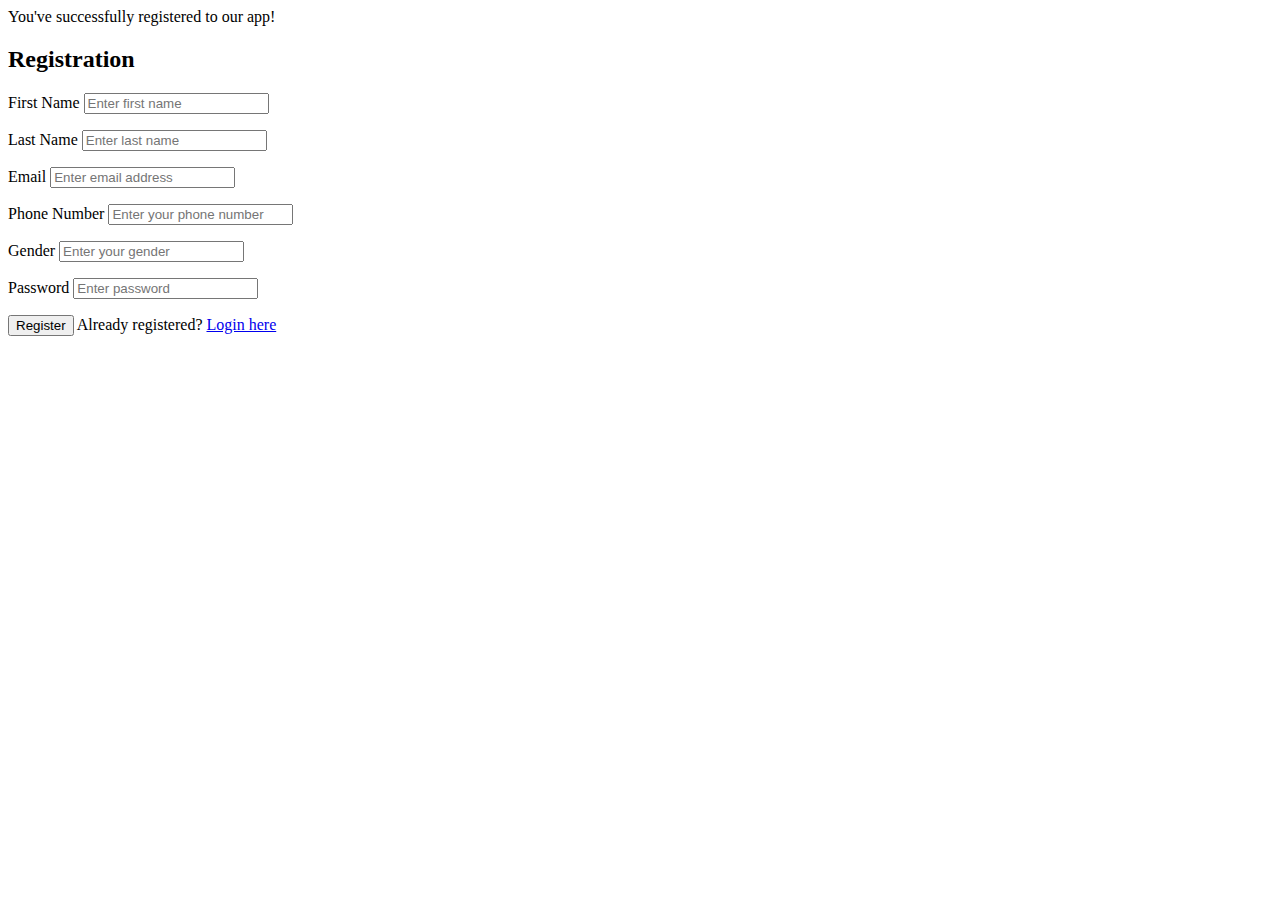
<file: src/main/resources/templates/register.html>
<!DOCTYPE html>
<html lang="en" xmlns:th="http://www.thymeleaf.org">
<head>
    <meta charset="UTF-8">
    <meta name="viewport" content="width=device-width, initial-scale=1.0">
    <title>Registration and Login System</title>
    <link href="https://cdn.jsdelivr.net/npm/bootstrap@5.0.2/dist/css/bootstrap.min.css" rel="stylesheet" integrity="sha384-EVSTQN3/azprG1Anm3QDgpJLIm9Nao0Yz1ztcQTwFspd3yD65VohhpuuCOmLASjC" crossorigin="anonymous">
    <link rel="stylesheet" th:href="@{/css/register.css}">

</head>
<body>
<div class="container">
    <div class="row justify-content-center col-md-8 offset-md-2">
        <div class="col-md-8 card">
            <div th:if="${param.success}">
                <div class="alert alert-info mt-1 text-center">You've successfully registered to our app!</div>
            </div>
            <div class="card-header mt-1">
                <h2 class="text-center">Registration</h2>
            </div>
            <div class="card-body">
                <form method="post" role="form" th:action="@{/register/save}" th:object="${user}">

                    <div class="form-group mb-3">
                        <label class="form-label">First Name</label>
                        <input class="form-control"
                               id="firstName"
                               name="firstName"
                               placeholder="Enter first name"
                               th:field="*{firstName}"
                               type="text"
                        />
                        <p th:errors="*{firstName}" class="text-danger"
                           th:if="${#fields.hasErrors('firstName')}">
                        </p>
                    </div>

                    <div class="form-group mb-3">
                        <label class="form-label">Last Name</label>
                        <input class="form-control"
                               id="lastName"
                               name="lastName"
                               placeholder="Enter last name"
                               th:field="*{lastName}"
                               type="text"
                        />
                        <p th:errors="*{lastName}" class="text-danger"
                           th:if="${#fields.hasErrors('lastName')}">
                        </p>
                    </div>
                    <div class="form-group mb-3">
                        <label class="form-label">Email</label>
                        <input class="form-control"
                               id="email"
                               name="email"
                               placeholder="Enter email address"
                               th:field="*{email}"
                               type="email"
                        />
                        <p th:errors="*{email}" class="text-danger"
                           th:if="${#fields.hasErrors('email')}">
                        </p>
                    </div>
                    <div class="form-group mb-3">
                        <label class="form-label">Phone Number</label>
                        <input class="form-control"
                               id="phoneNumber"
                               name="phoneNumber"
                               placeholder="Enter your phone number"
                               th:field="*{phoneNumber}"
                               type="text"
                        />
                        <p th:errors="*{phoneNumber}" class="text-danger"
                           th:if="${#fields.hasErrors('phoneNumber')}">
                        </p>
                    </div>
                    <div class="form-group mb-3">
                        <label class="form-label">Gender</label>
                        <input class="form-control"
                               id="gender"
                               name="gender"
                               placeholder="Enter your gender"
                               th:field="*{gender}"
                               type="text"
                        />
                        <p th:errors="*{gender}" class="text-danger"
                           th:if="${#fields.hasErrors('gender')}">
                        </p>
                    </div>
                    <div class="form-group mb-3">
                        <label class="form-label">Password</label>
                        <input class="form-control"
                               id="password"
                               name="password"
                               placeholder="Enter password"
                               th:field="*{password}"
                               type="password"
                        />
                        <p th:errors="*{password}" class="text-danger"
                           th:if="${#fields.hasErrors('password')}">
                        </p>
                    </div>

                    <div class="form-group mb-3 d-flex justify-content-center align-items-center flex-column">
                        <button class="btn btn-primary mb-2" type="submit">Register</button>
                        <span>Already registered? <a href="/" th:href="@{/signin}">Login here</a></span>
                    </div>

                </form>
            </div>
        </div>
    </div>
</div>

<script src="https://cdn.jsdelivr.net/npm/@popperjs/core@2.9.2/dist/umd/popper.min.js" integrity="sha384-IQsoLXlHj3g7hYg5rI93BLy5UhbWW9CKS8eN+gIxmRABfTw51smXLmY7HbflsPnf" crossorigin="anonymous"></script>
<script src="https://cdn.jsdelivr.net/npm/bootstrap@5.0.2/dist/js/bootstrap.min.js" integrity="sha384-cVKIPhG2YZuD2mI0tztuZdHAsf3bpeHaPijVqi5jqtD63tX/3MOeNVycQ8G6P5h" crossorigin="anonymous"></script>

</body>
</html>
</file>
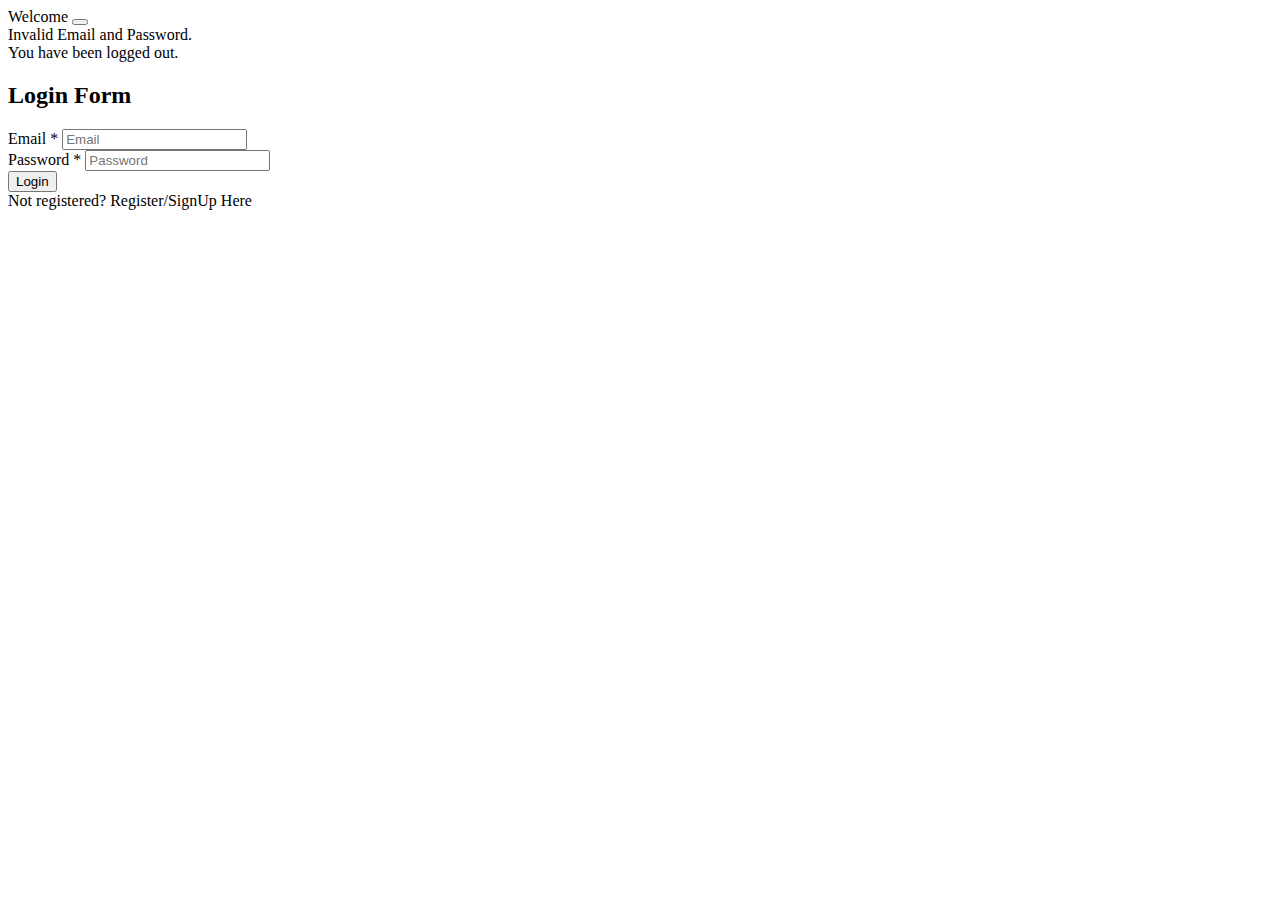
<file: src/main/resources/templates/sigin.html>
<!DOCTYPE html>
<html lang="en" xmlns:th="http://www.thymeleaf.org">
<head>
    <meta charset="UTF-8">
    <title>Registration and Login System</title>
    <link href="https://cdn.jsdelivr.net/npm/bootstrap@5.0.2/dist/css/bootstrap.min.css" rel="stylesheet" integrity="sha384-EVSTQN3/azprG1Anm3QDgpJLIm9Nao0Yz1ztcQTwFspd3yD65VohhpuuCOmLASjC" crossorigin="anonymous">
    <link rel="stylesheet" th:href="@{/css/sigin.css}">
</head>
<body>
<nav class="navbar navbar-expand-lg navbar-dark bg-dark fixed-top">
    <div class="container-fluid">
        <a class="navbar-brand" th:href="@{/}">Welcome</a>
        <button class="navbar-toggler" type="button" data-bs-toggle="collapse" data-bs-target="#navbarSupportedContent" aria-controls="navbarSupportedContent" aria-expanded="false" aria-label="Toggle navigation">
            <span class="navbar-toggler-icon"></span>
        </button>
    </div>
</nav>
<div class="container">
    <div class="row justify-content-center col-md-8 offset-md-2">
        <div class="col-md-6 card">
            <div th:if="${param.error}">
                <div class="alert alert-danger mt-1 text-center">Invalid Email and Password.</div>
            </div>
            <div th:if="${param.logout}">
                <div class="alert alert-success mt-1 text-center">You have been logged out.</div>
            </div>
            <div class="card-header mt-1">
                <h2 class="text-center">Login Form</h2>
            </div>
            <div class="card-body">
                <form method="post" th:action="@{/sigin}" class="form-horizontal" role="form">
                    <div class="mb-3">
                        <label for="username" class="form-label">Email *</label>
                        <input type="text" id="username" name="username" class="form-control" placeholder="Email" />
                    </div>
                    <div class="mb-3">
                        <label for="password" class="form-label">Password *</label>
                        <input type="password" id="password" name="password" class="form-control" placeholder="Password" />
                    </div>
                    <div class="form-group mb-3 d-flex justify-content-center align-items-center flex-column">
                        <button type="submit" class="btn btn-primary">Login</button>
                    </div>
                </form>
                <div class="mt-3 text-center">
                    <span>Not registered? <a th:href="@{/register}">Register/SignUp Here</a></span>
                </div>
            </div>
        </div>
    </div>
</div>
<script src="https://cdn.jsdelivr.net/npm/@popperjs/core@2.9.2/dist/umd/popper.min.js" integrity="sha384-IQsoLXlHj3g7hYg5rI93BLy5UhbWW9CKS8eN+gIxmRABfTw51smXLmY7HbflsPnf" crossorigin="anonymous"></script>
<script src="https://cdn.jsdelivr.net/npm/bootstrap@5.0.2/dist/js/bootstrap.min.js" integrity="sha384-cVKIPhG2YZuD2mI0tztuZdHAsf3bpeHaPijVqi5jqtD63tX/3MOeNVycQ8G6P5h" crossorigin="anonymous"></script>
</body>
</html>
</file>
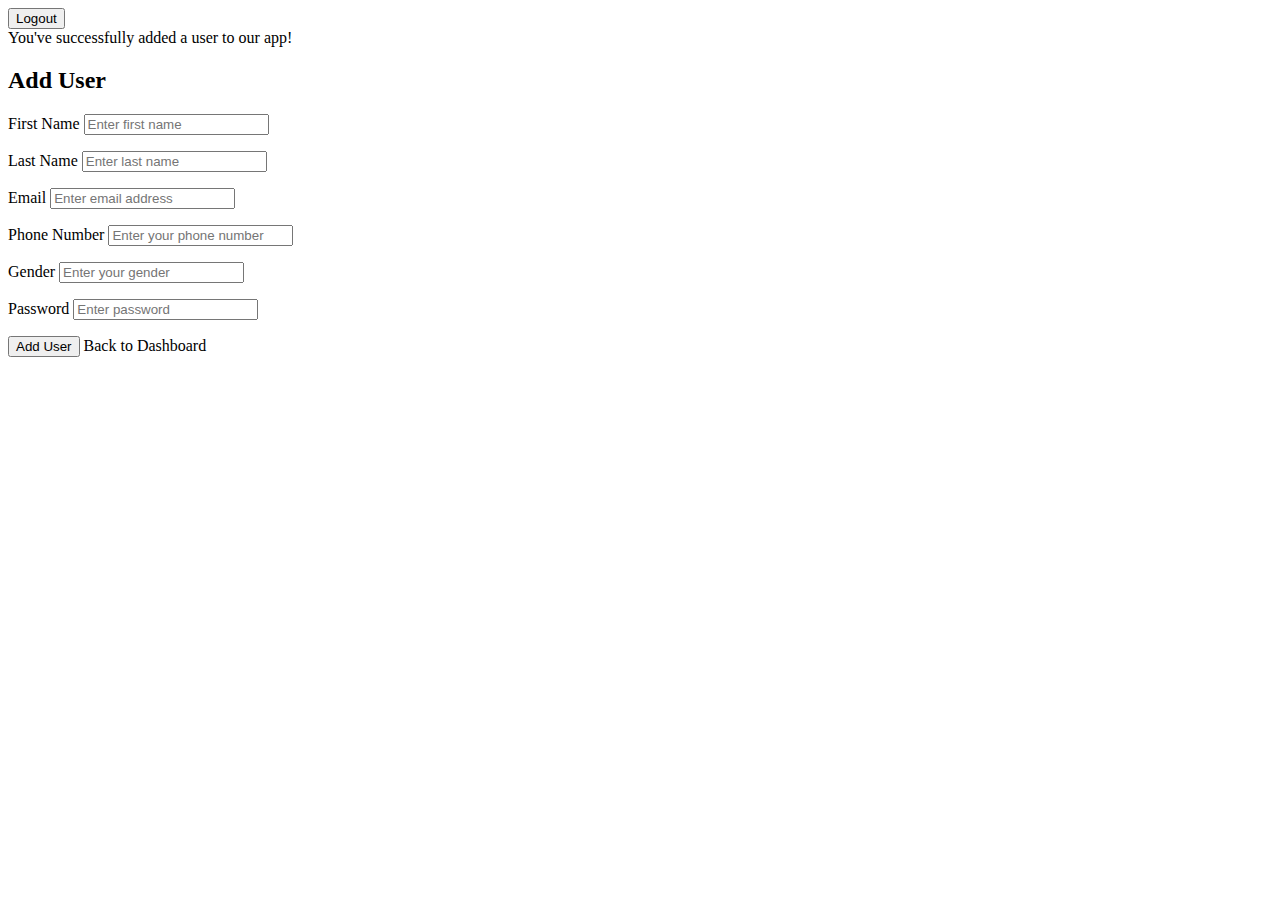
<file: src/main/resources/templates/admin/adduser.html>
<!DOCTYPE html>
<html lang="en" xmlns:th="http://www.thymeleaf.org">
<head>
  <meta charset="UTF-8">
  <meta name="viewport" content="width=device-width, initial-scale=1.0">
  <title>Registration and Login System</title>
  <link href="https://cdn.jsdelivr.net/npm/bootstrap@5.0.2/dist/css/bootstrap.min.css" rel="stylesheet" integrity="sha384-EVSTQN3/azprG1Anm3QDgpJLIm9Nao0Yz1ztcQTwFspd3yD65VohhpuuCOmLASjC" crossorigin="anonymous">
  <link rel="stylesheet" th:href="@{/css/adduser.css}">
</head>
<body>
<nav class="navbar navbar-expand-lg navbar-dark bg-dark fixed-top">
  <div class="container-fluid">
    <div class="d-flex ms-auto">
      <a class="nav-link active" aria-current="page" th:href="@{/logout}">
        <button class="btn btn-danger btn-sm">Logout</button>
      </a>
    </div>
  </div>
</nav>

<div class="container">
  <div class="row">
    <div class="col-md-6 offset-md-3">
      <div class="form-container">
        <div th:if="${param.success}">
          <div class="alert alert-info">You've successfully added a user to our app!</div>
        </div>
        <h2 class="text-center">Add User</h2>
        <form method="post" role="form" th:action="@{/dashboard/adduser/save}" th:object="${user}">
          <div class="mb-3">
            <label class="form-label">First Name</label>
            <input class="form-control" id="firstName" name="firstName" placeholder="Enter first name" th:field="*{firstName}" type="text"/>
            <p th:errors="*{firstName}" class="text-danger" th:if="${#fields.hasErrors('firstName')}"></p>
          </div>

          <div class="mb-3">
            <label class="form-label">Last Name</label>
            <input class="form-control" id="lastName" name="lastName" placeholder="Enter last name" th:field="*{lastName}" type="text"/>
            <p th:errors="*{lastName}" class="text-danger" th:if="${#fields.hasErrors('lastName')}"></p>
          </div>

          <div class="mb-3">
            <label class="form-label">Email</label>
            <input class="form-control" id="email" name="email" placeholder="Enter email address" th:field="*{email}" type="email"/>
            <p th:errors="*{email}" class="text-danger" th:if="${#fields.hasErrors('email')}"></p>
          </div>

          <div class="mb-3">
            <label class="form-label">Phone Number</label>
            <input class="form-control" id="phoneNumber" name="phoneNumber" placeholder="Enter your phone number" th:field="*{phoneNumber}" type="text"/>
            <p th:errors="*{phoneNumber}" class="text-danger" th:if="${#fields.hasErrors('phoneNumber')}"></p>
          </div>

          <div class="mb-3">
            <label class="form-label">Gender</label>
            <input class="form-control" id="gender" name="gender" placeholder="Enter your gender" th:field="*{gender}" type="text"/>
            <p th:errors="*{gender}" class="text-danger" th:if="${#fields.hasErrors('gender')}"></p>
          </div>

          <div class="mb-3">
            <label class="form-label">Password</label>
            <input class="form-control" id="password" name="password" placeholder="Enter password" th:field="*{password}" type="password"/>
            <p th:errors="*{password}" class="text-danger" th:if="${#fields.hasErrors('password')}"></p>
          </div>

          <div class="text-center">
            <button class="btn btn-primary btn-custom" type="submit">Add User</button>
            <a th:href="@{/dashboard}" class="btn btn-secondary btn-custom">Back to Dashboard</a>
          </div>
        </form>
      </div>
    </div>
  </div>
</div>

<script src="https://cdn.jsdelivr.net/npm/@popperjs/core@2.9.2/dist/umd/popper.min.js" integrity="sha384-IQsoLXlHj3g7hYg5rI93BLy5UhbWW9CKS8eN+gIxmRABfTw51smXLmY7HbflsPnf" crossorigin="anonymous"></script>
<script src="https://cdn.jsdelivr.net/npm/bootstrap@5.0.2/dist/js/bootstrap.min.js" integrity="sha384-cVKIPhG2YZuD2mI0tztuZdHAsf3bpeHaPijVqi5jqtD63tX/3MOeNVycQ8G6P5h" crossorigin="anonymous"></script>
</body>
</html>
</file>
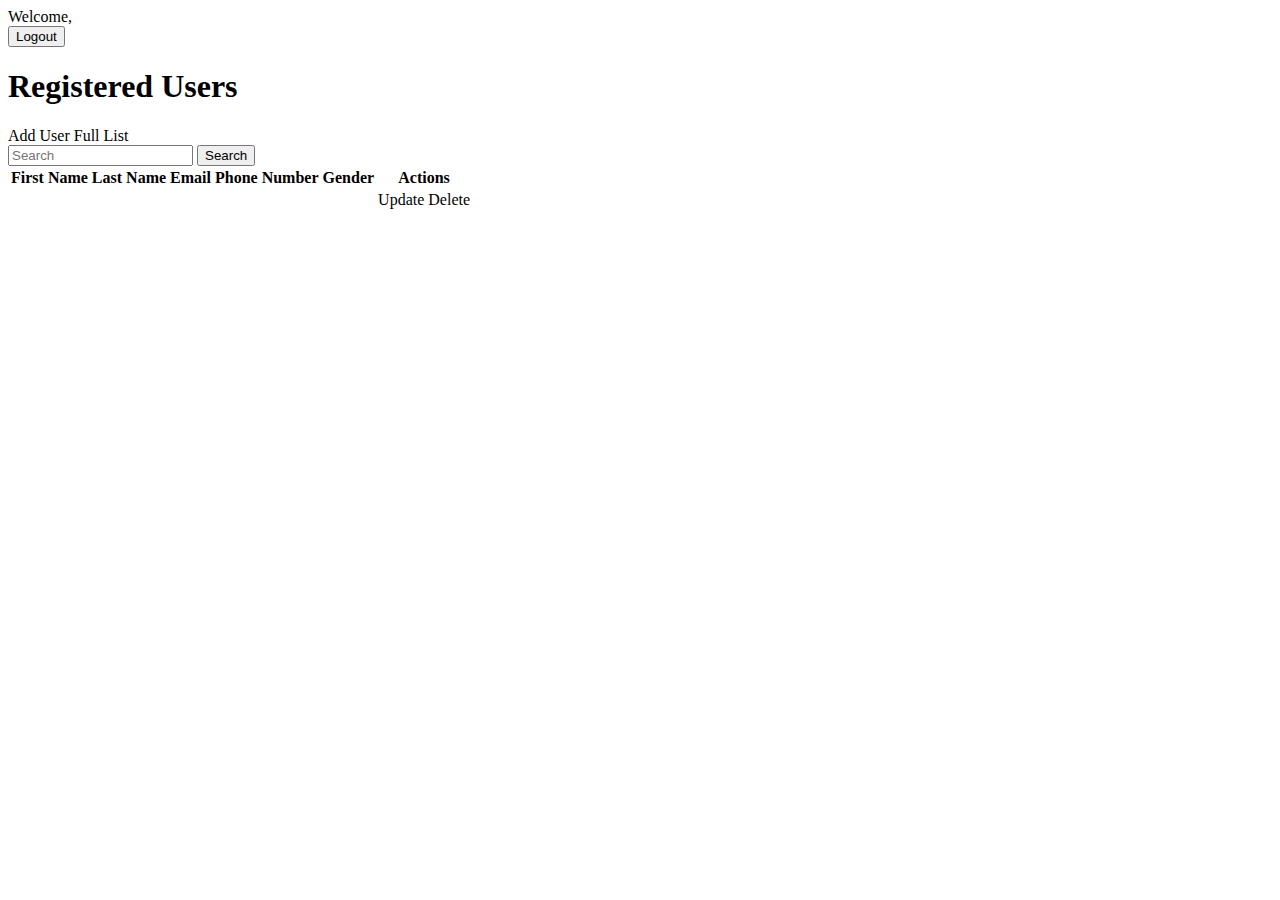
<file: src/main/resources/templates/admin/dashboard.html>
<!DOCTYPE html>
<html lang="en" xmlns:th="http://www.thymeleaf.org" xmlns:sec="http://www.thymeleaf.org/extras/spring-security">
<head>
  <meta charset="UTF-8">
  <meta name="viewport" content="width=device-width, initial-scale=1.0">
  <title>Registration and Login System</title>
  <link href="https://cdn.jsdelivr.net/npm/bootstrap@5.0.2/dist/css/bootstrap.min.css" rel="stylesheet" integrity="sha384-EVSTQN3/azprG1Anm3QDgpJLIm9Nao0Yz1ztcQTwFspd3yD65VohhpuuCOmLASjC" crossorigin="anonymous">
  <link rel="stylesheet" th:href="@{/css/dashboard.css}">
</head>
<body>
<nav class="navbar navbar-expand-lg navbar-dark bg-dark fixed-top">
  <div class="container-fluid">
    <span class="navbar-text text-white">Welcome,</span>
    <a class="navbar-brand text-white" th:text="${name}"></a>
    <div class="d-flex ms-auto">
      <a class="nav-link active" aria-current="page" th:href="@{/logout}">
        <button class="btn btn-danger btn-sm">Logout</button>
      </a>
    </div>
  </div>
</nav>

<div class="container table-container">
  <div class="profile-header">
    <h1>Registered Users</h1>
  </div>
  <div class="d-flex mb-3">
    <a class="btn btn-success btn-sm btn-custom" th:href="@{/dashboard/adduser}">Add User</a>
    <a class="btn btn-success btn-sm btn-custom" th:href="@{/dashboard}">Full List</a>
    <div class="ms-auto">
      <form method="get" th:action="@{/dashboard/search}" class="d-flex">
        <input class="form-control me-2" type="search" name="name" placeholder="Search" aria-label="Search">
        <button class="btn btn-success" type="submit">Search</button>
      </form>
    </div>
  </div>
  <table class="table table-striped table-hover">
    <thead>
    <tr class="text-center bg-dark">
      <th>First Name</th>
      <th>Last Name</th>
      <th>Email</th>
      <th>Phone Number</th>
      <th>Gender</th>
      <th>Actions</th>
    </tr>
    </thead>
    <tbody>
    <tr class="text-center align-middle" th:each="user : ${users}">
      <td th:text="${user.firstName}"></td>
      <td th:text="${user.lastName}"></td>
      <td th:text="${user.email}"></td>
      <td th:text="${user.phoneNumber}"></td>
      <td th:text="${user.gender}"></td>
      <td>
        <a th:href="@{/dashboard/update/{id}(id=${user.id})}" class="btn btn-primary btn-sm">Update</a>
        <a th:href="@{/dashboard/delete/{id}(id=${user.id})}" class="btn btn-danger btn-sm" onclick="return confirm('Are you sure you want to delete this user?')">Delete</a>
      </td>
    </tr>
    </tbody>
  </table>
</div>

<script src="https://cdn.jsdelivr.net/npm/@popperjs/core@2.9.2/dist/umd/popper.min.js" integrity="sha384-IQsoLXlHj3g7hYg5rI93BLy5UhbWW9CKS8eN+gIxmRABfTw51smXLmY7HbflsPnf" crossorigin="anonymous"></script>
<script src="https://cdn.jsdelivr.net/npm/bootstrap@5.0.2/dist/js/bootstrap.min.js" integrity="sha384-cVKIPhG2YZuD2mI0tztuZdHAsf3bpeHaPijVqi5jqtD63tX/3MOeNVycQ8G6P5h" crossorigin="anonymous"></script>
</body>
</html>
</file>
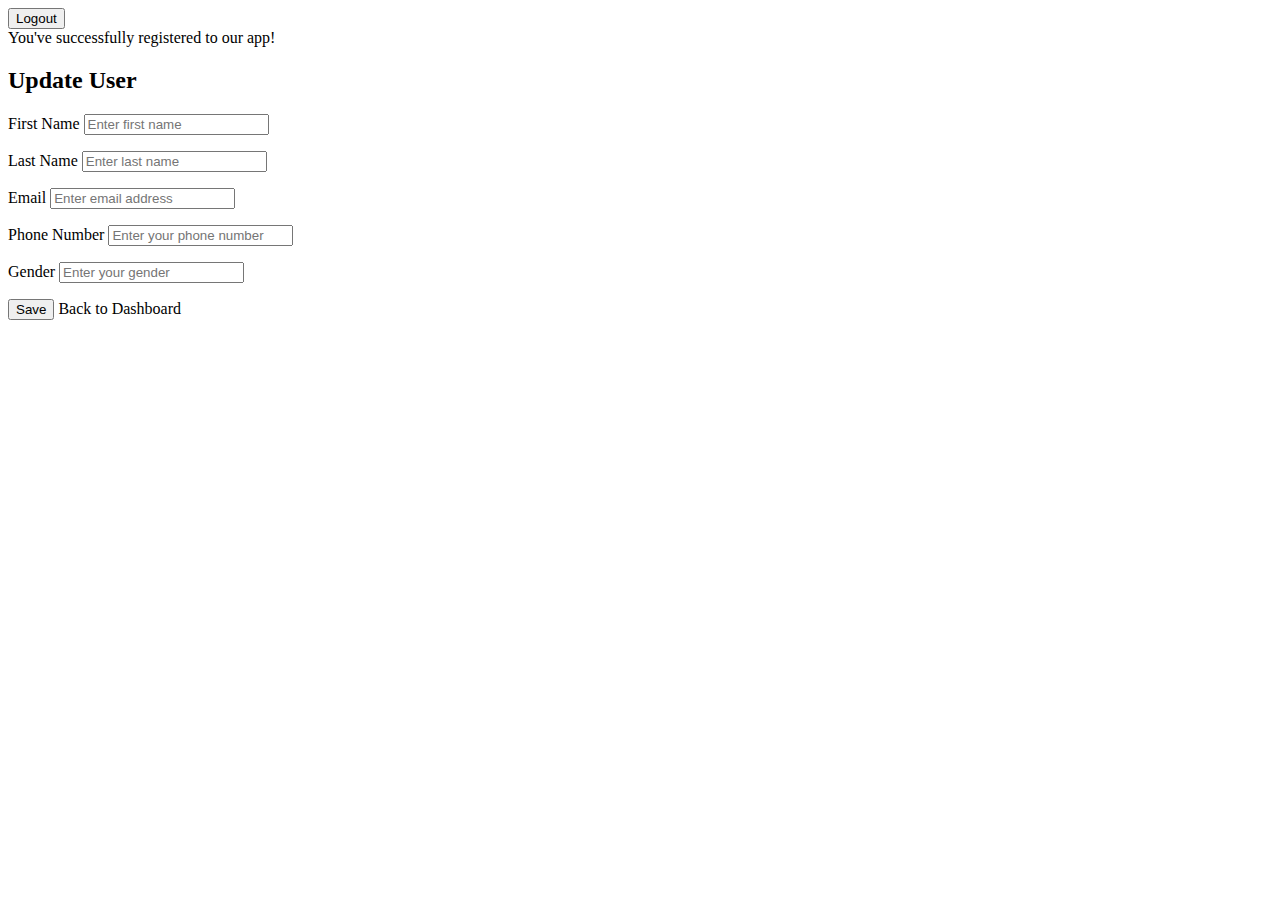
<file: src/main/resources/templates/admin/updateuser.html>
<!DOCTYPE html>
<html lang="en" xmlns:th="http://www.thymeleaf.org">
<head>
  <meta charset="UTF-8">
  <meta name="viewport" content="width=device-width, initial-scale=1.0">
  <title>Registration and Login System</title>
  <link href="https://cdn.jsdelivr.net/npm/bootstrap@5.0.2/dist/css/bootstrap.min.css" rel="stylesheet" integrity="sha384-EVSTQN3/azprG1Anm3QDgpJLIm9Nao0Yz1ztcQTwFspd3yD65VohhpuuCOmLASjC" crossorigin="anonymous">
  <link rel="stylesheet" th:href="@{/css/updateuser.css}">
</head>
<body>

<nav class="navbar navbar-expand-lg navbar-dark bg-dark fixed-top">
  <div class="container-fluid">
    <div class="d-flex ms-auto">
      <a class="nav-link active" aria-current="page" th:href="@{/logout}">
        <button class="btn btn-danger btn-sm">Logout</button>
      </a>
    </div>
  </div>
</nav>

<div class="container">
  <div class="row">
    <div class="col-md-6 offset-md-3">
      <div class="form-container">
        <div th:if="${param.success}">
          <div class="alert alert-info">You've successfully registered to our app!</div>
        </div>
        <h2 class="text-center">Update User</h2>
        <form id="form" method="post" role="form" th:action="@{/dashboard/update/{id}(id=${user.id})}" th:object="${user}">
          <div class="mb-3">
            <label class="form-label">First Name</label>
            <input class="form-control" id="firstName" name="firstName" placeholder="Enter first name" th:field="*{firstName}" type="text"/>
            <p th:errors="*{firstName}" class="text-danger" th:if="${#fields.hasErrors('firstName')}"></p>
          </div>

          <div class="mb-3">
            <label class="form-label">Last Name</label>
            <input class="form-control" id="lastName" name="lastName" placeholder="Enter last name" th:field="*{lastName}" type="text"/>
            <p th:errors="*{lastName}" class="text-danger" th:if="${#fields.hasErrors('lastName')}"></p>
          </div>

          <div class="mb-3">
            <label class="form-label">Email</label>
            <input class="form-control" id="email" name="email" placeholder="Enter email address" th:field="*{email}" type="email"/>
            <p th:errors="*{email}" class="text-danger" th:if="${#fields.hasErrors('email')}"></p>
          </div>

          <div class="mb-3">
            <label class="form-label">Phone Number</label>
            <input class="form-control" id="phoneNumber" name="phoneNumber" placeholder="Enter your phone number" th:field="*{phoneNumber}" type="text"/>
            <p th:errors="*{phoneNumber}" class="text-danger" th:if="${#fields.hasErrors('phoneNumber')}"></p>
          </div>

          <div class="mb-3">
            <label class="form-label">Gender</label>
            <input class="form-control" id="gender" name="gender" placeholder="Enter your gender" th:field="*{gender}" type="text"/>
            <p th:errors="*{gender}" class="text-danger" th:if="${#fields.hasErrors('gender')}"></p>
          </div>

          <div class="text-center">
            <button class="btn btn-primary btn-custom" type="submit">Save</button>
            <a th:href="@{/dashboard}" class="btn btn-secondary btn-custom">Back to Dashboard</a>
          </div>
        </form>
      </div>
    </div>
  </div>
</div>

<script src="https://cdn.jsdelivr.net/npm/@popperjs/core@2.9.2/dist/umd/popper.min.js" integrity="sha384-IQsoLXlHj3g7hYg5rI93BLy5UhbWW9CKS8eN+gIxmRABfTw51smXLmY7HbflsPnf" crossorigin="anonymous"></script>
<script src="https://cdn.jsdelivr.net/npm/bootstrap@5.0.2/dist/js/bootstrap.min.js" integrity="sha384-cVKIPhG2YZuD2mI0tztuZdHAsf3bpeHaPijVqi5jqtD63tX/3MOeNVycQ8G6P5h" crossorigin="anonymous"></script>
</body>
</html>
</file>
